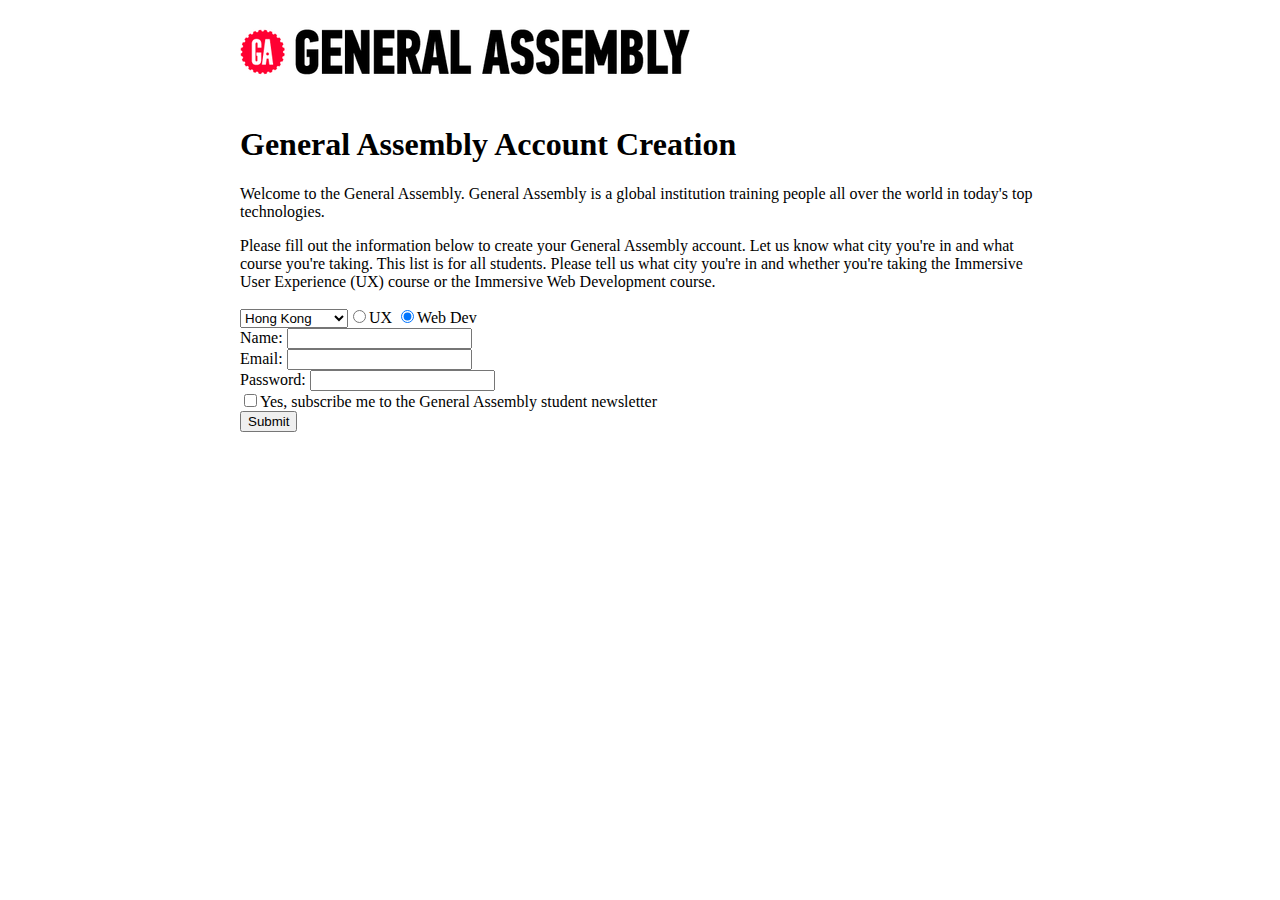
<file: index.html>
<!DOCTYPE html>
<html>
  <head>
    <meta charset="utf-8">
    <title>General Assembly Logo Creation</title>
    <link rel="stylesheet" href="style.css">
  </head>
  <body>
    <header class="container">
      <img src="general_assembly_logo.png" alt="GA Logo">
      <h1>General Assembly Account Creation</h1>
    </header>

    <div class ='container'>
      <p>Welcome to the General Assembly. General Assembly is a global
        institution training people all over the world in today's top
        technologies.</p>
      <p>Please fill out the information below to create your General Assembly
          account. Let us know what city you're in and what course
          you're taking. This list is for all students. Please tell us what
          city you're in and whether you're taking the Immersive User Experience (UX)
          course or the Immersive Web Development course.</p>

    <form class="form" action="index.html" method="get">

      <div class="form-group">
        <select id="list">
          <option value="hongkong">Hong Kong</option>
          <option value="london">London</option>
          <option value="losangeles">Los Angeles</option>
          <option value="newyork">New York</option>
          <option value="portland">Portland</option>
          <option value="sanfrancisco">San Francisco</option>
          <option value="seattle">Seattle</option>
          <option value="singapore">Singapore</option>
      </div>
      <div class="course">
        <label for="course">Course:</label>
        <input type="radio" name="course" value="UX">UX
        <input type="radio" name="course" value="Web Dev" checked = 'checked'>Web Dev
      </div>
      <div class="form-group">
        <label for="name">Name:</label>
        <input type="text" id="name" name="user_name"
      </div>
      <div class="form-group">
        <label for="email">Email:</label>
        <input type="text" id="email" name="email"
      </div>

      <div class="form-group">
        <label for="password">Password:</label>
        <input type="password" id="password" name="password" pattern=".{6}"

      </div>

      <div class="form-group">
        <input type="checkbox" name="checkbox" value="checkbox">Yes, subscribe me to the General Assembly student newsletter

      </div>

      <div class="subscribe">
        <input type="submit" value= "Submit">
      </div>

      </form>
    </div>

    <script src="https://ajax.googleapis.com/ajax/libs/jquery/3.1.1/jquery.min.js"></script>
        <script src="htmlinputuser.js" charset="utf-8"></script>
  </body>
  <footer class="container"></footer>
</html>
</file>
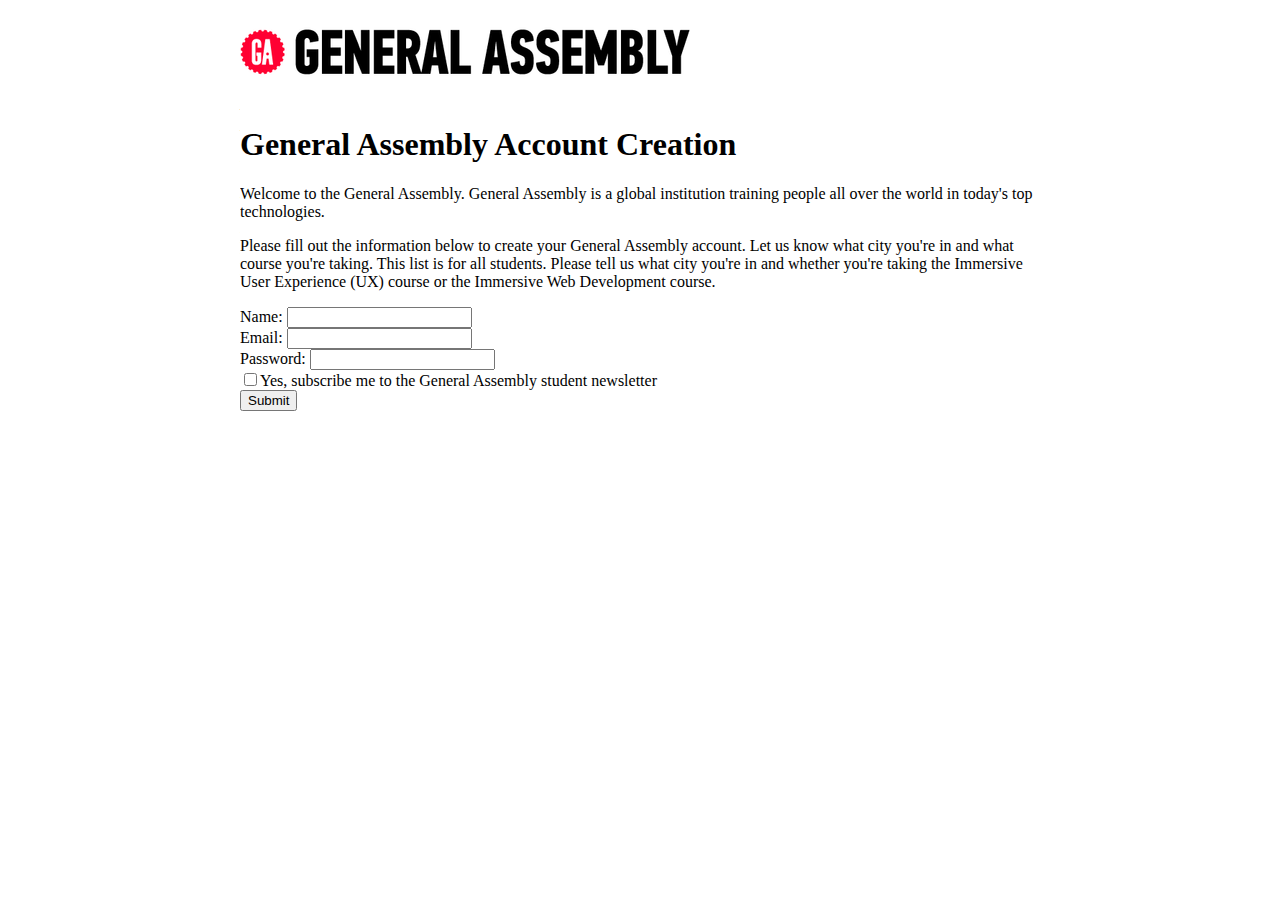
<file: skeleton.html>
<!DOCTYPE html>
<html>
  <head>
    <meta charset="utf-8">
    <title>General Assembly Logo Creation</title>
    <link rel="stylesheet" href="style.css">
  </head>
  <body>
    <header class="container">
      <img src="general_assembly_logo.png" alt="GA Logo">
      <h1>General Assembly Account Creation</h1>
    </header>

    <div class ='container'>
      <p>Welcome to the General Assembly. General Assembly is a global
        institution training people all over the world in today's top
        technologies.</p>
      <p>Please fill out the information below to create your General Assembly
          account. Let us know what city you're in and what course
          you're taking. This list is for all students. Please tell us what
          city you're in and whether you're taking the Immersive User Experience (UX)
          course or the Immersive Web Development course.</p>

    <form class="form" action="index.html" method="get">

      <!-- <div class="form-group">
        <select id="list">
          <option value="hongkong">Hong Kong</option>
          <option value="london">London</option>
          <option value="losangeles">Los Angeles</option>
          <option value="newyork">New York</option>
          <option value="portland">Portland</option>
          <option value="sanfrancisco">San Francisco</option>
          <option value="seattle">Seattle</option>
          <option value="singapore">Singapore</option>
      </div> -->

      <div class="form-group">
        <label for="name">Name:</label>
        <input type="text" id="name" name="user_name"
      </div>
      <div class="form-group">
        <label for="email">Email:</label>
        <input type="text" id="email" name="email"

      </div>

      <div class="form-group">
        <label for="password">Password:</label>
        <input type="password" id="password" name="password" pattern=".{6}"

      </div>

      <div class="form-group">
        <input type="checkbox" name="checkbox" value="checkbox">Yes, subscribe me to the General Assembly student newsletter

      </div>

      <div class="subscribe">
        <input type="submit" value= "Submit">
      </div>

      </form>
    </div>

    <script src="https://ajax.googleapis.com/ajax/libs/jquery/3.1.1/jquery.min.js"></script>
        <script src="htmlinputuser.js" charset="utf-8"></script>
  </body>
  <footer class="container"></footer>
</html>


<!-- Course:
  (0) UX
  ( ) Web Dev
</file>
<file: style.css>
.container {
  max-width: 800px;
  margin: 0px auto;
  width: 90%
}

header, footer {
  margin: 10px 0;
}
</file>
